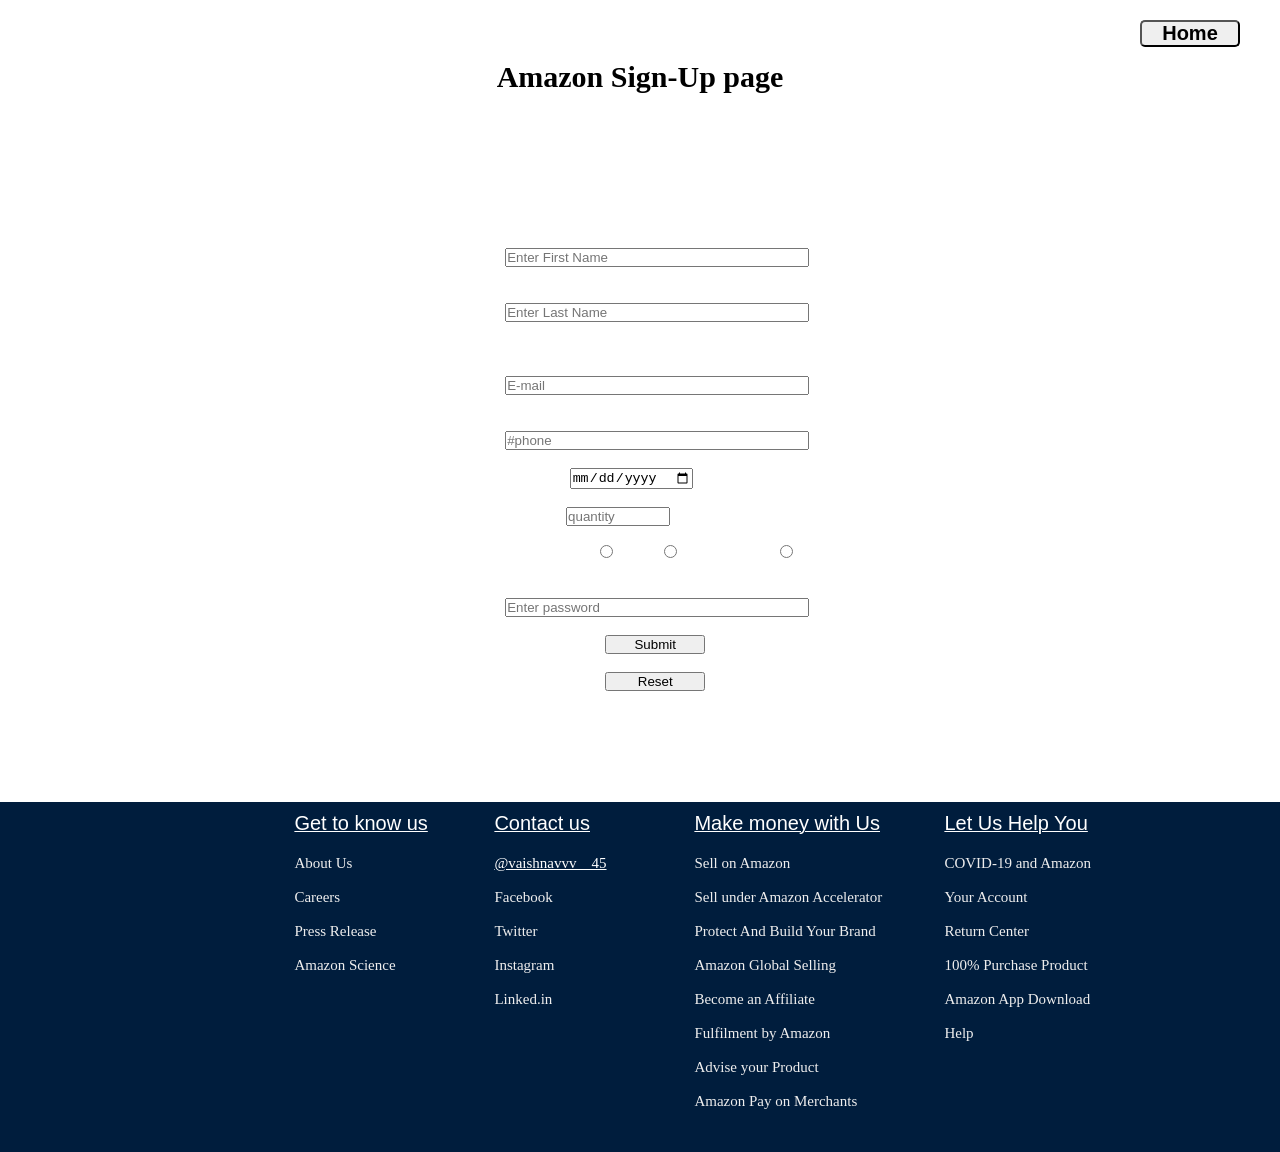
<file: Amazon/Sign-up.html>
<!DOCTYPE html>
<html lang="en">
<head>
    <meta charset="UTF-8">
    <meta name="viewport" content="width=device-width, initial-scale=1.0">
    <title>Sign-Up</title>
    <link rel="stylesheet" href="sign-up.css">
    <link rel="icon" href="[data-uri]">

</head>
<body>
         <a href="index.html"><button>Home</button></a>
       <h2>Amazon Sign-Up page</h2> 
       <main>
           <form action="">
                 <div>
                       <label for="cname">first Name:</label>
                                  <br>
                       <input type="text" id="cname" name="cname" placeholder="Enter First Name" required>
                

                  <br>
                  <br>
                 <div>
                       <label for="lname">Last Name:</label>
                                    <br>
                       <input type="text" id="lname" name="lname" placeholder="Enter Last Name" required>
                 </div>

                 <br>
                 <br>
                <div>
                      <label for="email">Gmail:&nbsp;&nbsp;&nbsp;&nbsp;&nbsp;&nbsp;</label>
                                    <br>
                      <input type="email" id="email" name="email" placeholder="E-mail" required>
                </div>
                 <br>
                

                <div>
                      <label for="phone">PhoneNO:</label>
                                      <br>
                      <input type="tel" name="phone" id="phone" placeholder="#phone">
                </div>

                <br>
                
                <div>
                      <label for="bdate">Birthday:</label>
                                      
                      <input type="date" name="bdate" name="bdate" placeholder="Date of Borth">
                 </div>

                <br>
                

                <div>
                       <label for="quantity">quantity:</label>
                                      
                       <input type="number" id="quantity" name="quantity" placeholder="quantity" min="0" max="100">
                </div>

                <br>
                
                <div>
                       <label> Gender  : </label>
 
                            <label for="male">male</label>
                            <input type="radio" name="gender" id="male">

                            <label for="female">female</label>
                            <input type="radio" name="gender" id="female">

                            <label for="noname">not-conformed</label>
                            <input type="radio" name="gender" id="noname">
                </div>

                <br>
                 
                <div>
               
                          <label for="pass">Enter password :</label>
                                           <br>
                          <input type="password" id="pass" name="pass" placeholder="Enter password" maxlength="16" required>
                </div>

                <br>
               

                <div class="submit">
                         <input type="submit" id="submit" >
                </div>

                <br>
                 
                <div class="reset">
                         <input type="reset" id="reset">
                </div>
            
            </form>
        </main>  

        <footer id="finish">
            <div class="donea">
                   <p class="fina">Get to know us</p>
                     <p class="finaa">
                          About Us
                              <br>
                              <br>
                          Careers 
                            <br><br>
                          Press Release
                          <br><br>
                          Amazon Science
                      </p>



            </div>
            <div class="doneb">
                    <p class="fina">Contact us</p>  
                    <p class="finaa">
                          <a class="kingvj" href="https://www.instagram.com/">@vaishnavvv__45</a>
                          <br><br>
                          Facebook
                              <br>
                              <br>
                            Twitter
                            <br><br>
                            Instagram
                          <br><br>
                            Linked.in
                      </p>
            </div>
            <div class="donec">
                     <p class="fina">Make money with Us</p>
                     <p class="finaa">
                              Sell on Amazon
                              <br>
                              <br>
                             Sell under Amazon Accelerator
                            <br><br>
                              Protect And Build Your Brand
                          <br><br>
                             Amazon Global Selling
                             <br><br>
                             Become an Affiliate
                             <br><br>
                             Fulfilment by Amazon
                             <br><br>
                             Advise your Product
                             <br><br>
                             Amazon Pay on Merchants
                      </p>
            </div>
            <div class="doned">
                     <p class="fina">Let Us Help You</p>
                     <p class="finaa">
                          COVID-19 and Amazon
                          <br>
                          <br>
                          Your Account
                        <br><br>
                         Return Center
                      <br><br>
                         100% Purchase Product
                         <br><br>
                        Amazon App Download
                        <br><br>
                        Help
            </div>
            
           
  </footer>  
      
   
</body>
</html>
</file>
<file: Amazon/sign-up.css>
*
{
    margin: 0%;
    padding: 0%;
}
body{
    background-image: url("https://images.unsplash.com/photo-1457364887197-9150188c107b?ixlib=rb-4.0.3&ixid=M3wxMjA3fDB8MHxzZWFyY2h8MjB8fHNwYWNlfGVufDB8fDB8fHww&auto=format&fit=crop&w=500&q=60");
    background-size: cover;
  
    
}
button
{
    width: 100px;
    position: absolute;
    right: 40px;
    top: 20px;
    color: black;
    text-decoration: none;
    font-size: 20px;
    font-weight: bold;
    border-radius: 5px;
    cursor: pointer;
}
h2{
    text-align: center;
    font-size: 30px;
    position: relative;
    top: 60px;
    
}
form
{
    width: 450px;
    height: 400px;
 
    position: absolute;
     top: 20%;
     left: 34%;
     padding-top: 50px;
    padding-left: 70px;
    padding-right: 0px;
    /*background-image: url("https://images.unsplash.com/photo-1692639969478-a0dad77774c3?ixlib=rb-4.0.3&ixid=M3wxMjA3fDB8MHxlZGl0b3JpYWwtZmVlZHw1OHx8fGVufDB8fHx8fA%3D%3D&auto=format&fit=crop&w=500&q=60");
    background-size: cover;*/
    color: white;
    border-radius: 10px;
}
#cname
{
     width: 300px;
   
}
#lname
{
    width: 300px;
}
#email
{
    width: 300px;
}
#phone
{
    width: 300px;
}
#quantity
{
    width: 100px;
}
#pass
{
    width: 300px;
}
#submit
{
    
    width: 100px;
}
.submit
{
    
    position: relative;
    padding-left: 100px;
   
}
#reset
{
    width: 100px; 
}
.reset
{
    
    
    position: relative;
    padding-left: 100px;
    
}
#finish
{
    width: 77%;
    height: 350px;
    background-color: #001D3D;
    margin-top:60%;
   
    text-align: start;
    display: flex;
    justify-content: start;
    padding-left: 23%;
     
   
}
.donea
{
    width: 200px;
    height: 250px;
    font-size: 17px;
 
  
    font-size: 20px;
    margin-right: 0%;
}
.doneb
{
    width: 200px;
    height: 250px;
    font-size: 17px;
    margin-left: 0%;
   
    font-size: 20px;
}
.donec
{
    width: 250px;
    height: 350px;
    font-size: 17px;
   
   
    font-size: 20px;
    
}
.doned
{
    width: 200px;
    height: 250px;
    font-size: 17px;
    margin-right: 90px;
    font-size: 20px;
   
    
}
.fina
{
    color: white;
    padding-top: 10px;
    text-decoration: white 1px solid underline;
    cursor: pointer;
    font-family: 'Lucida Sans', 'Lucida Sans Regular', 'Lucida Grande', 'Lucida Sans Unicode', Geneva, Verdana, sans-serif;
    font-size: bold;
}
.kingvj
{
    font-size: 15px;
    color: white;
}
.finaa
{
    color: #eeeeee;
    margin-top: 20px;
    cursor: pointer;
    font-size: 15px;
}
</file>
